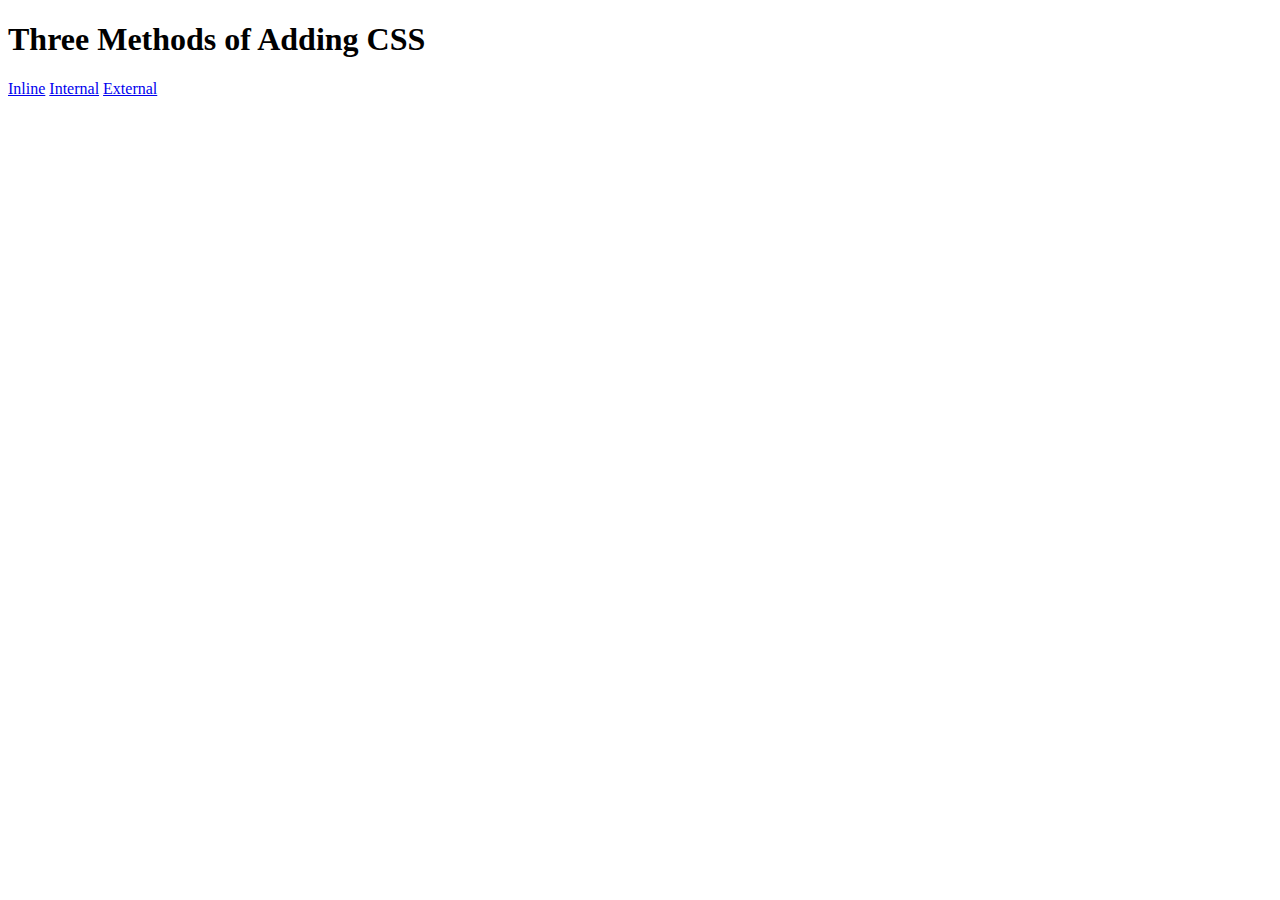
<file: CSS/5.1. Adding CSS/index.html>
<!DOCTYPE html>
<html lang="en">

<head>
  <meta charset="UTF-8">
  <title>Adding CSS</title>
</head>

<body>
  <h1>Three Methods of Adding CSS</h1>
  <!-- Create 3 Links to The 3 Webpages: inline, internal and external -->
  <a href="./inline.html">Inline</a>
  <a href="./internal.html">Internal</a>
  <a href="./external.html">External</a>
</body>

</html>
</file>
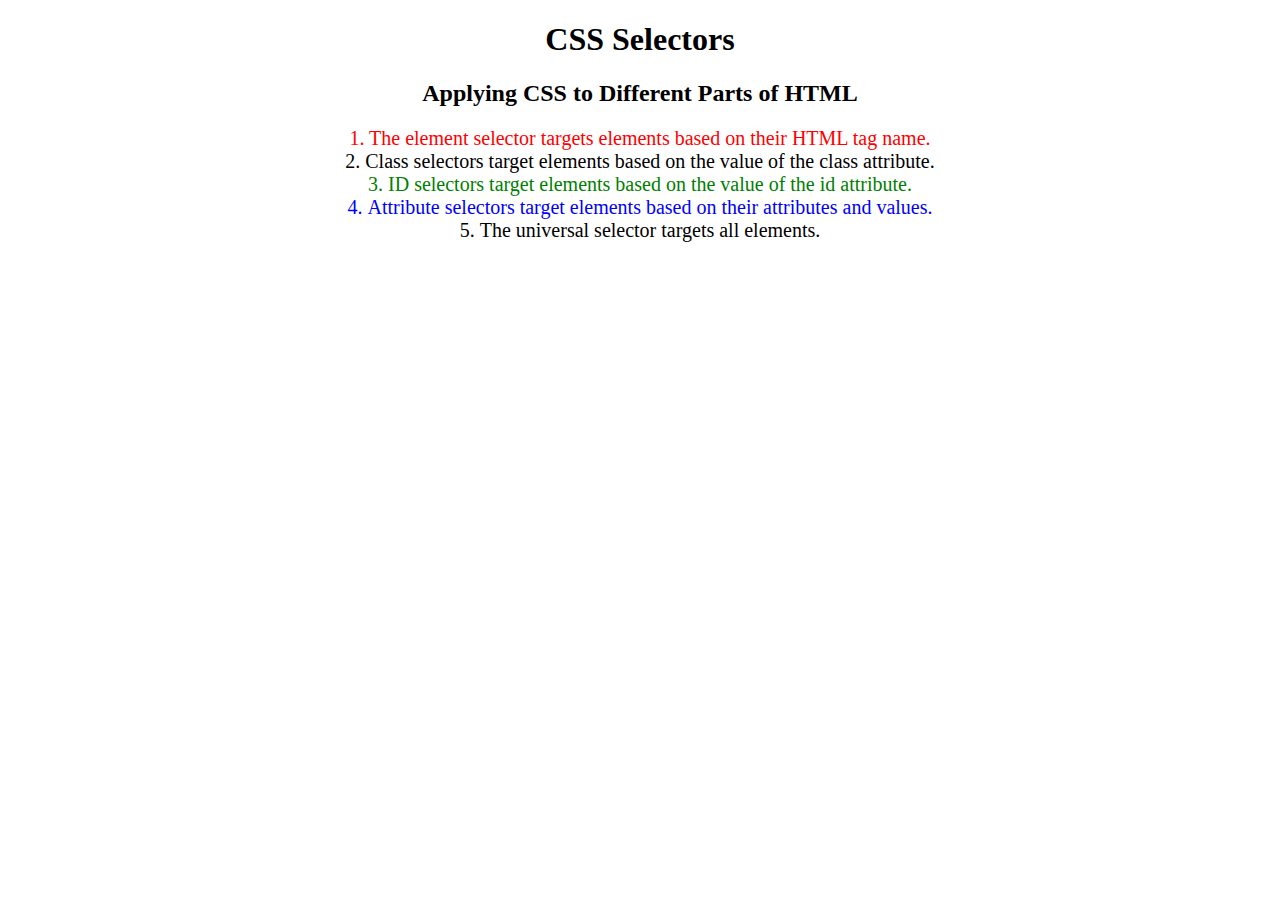
<file: CSS/5.3 CSS Selectors/index.html>
<!DOCTYPE html>
<html lang="en">

<head>
  <meta charset="UTF-8">
  <title>CSS Selectors</title>
  <link rel="stylesheet" href="./style.css" />
</head>

<body>
  <h1>CSS Selectors</h1>
  <h2>Applying CSS to Different Parts of HTML</h2>
  <!-- TODO 1: Set the CSS for all paragraph tags to "color: red" -->
  <p class="note">1. The element selector targets elements based on their HTML tag name.</p>

  <ol>
    <!-- TODO 2: Set the CSS for all elements with a class of "note" to "font-size: 20px" -->
    <li class="note" value="2">Class selectors target elements based on the value of the class attribute.</li>

    <!-- TODO 3: Set the CSS for the element with an id of "id-selector-demo" to "color: green" -->
    <li class="note" id="id-selector-demo" value="3">ID selectors target elements based on the value of the id
      attribute.</li>

    <!-- TODO 4: Set the CSS for the li elements that have the "value" attribute set to "4" to have "color: blue" -->
    <li class="note" value="4">Attribute selectors target elements based on their attributes and values.</li>

    <!-- TODO 5: Set all elements to have "text-align: center" -->
    <li class="note" value="5">The universal selector targets all elements.</li>
  </ol>
</body>

</html>
</file>
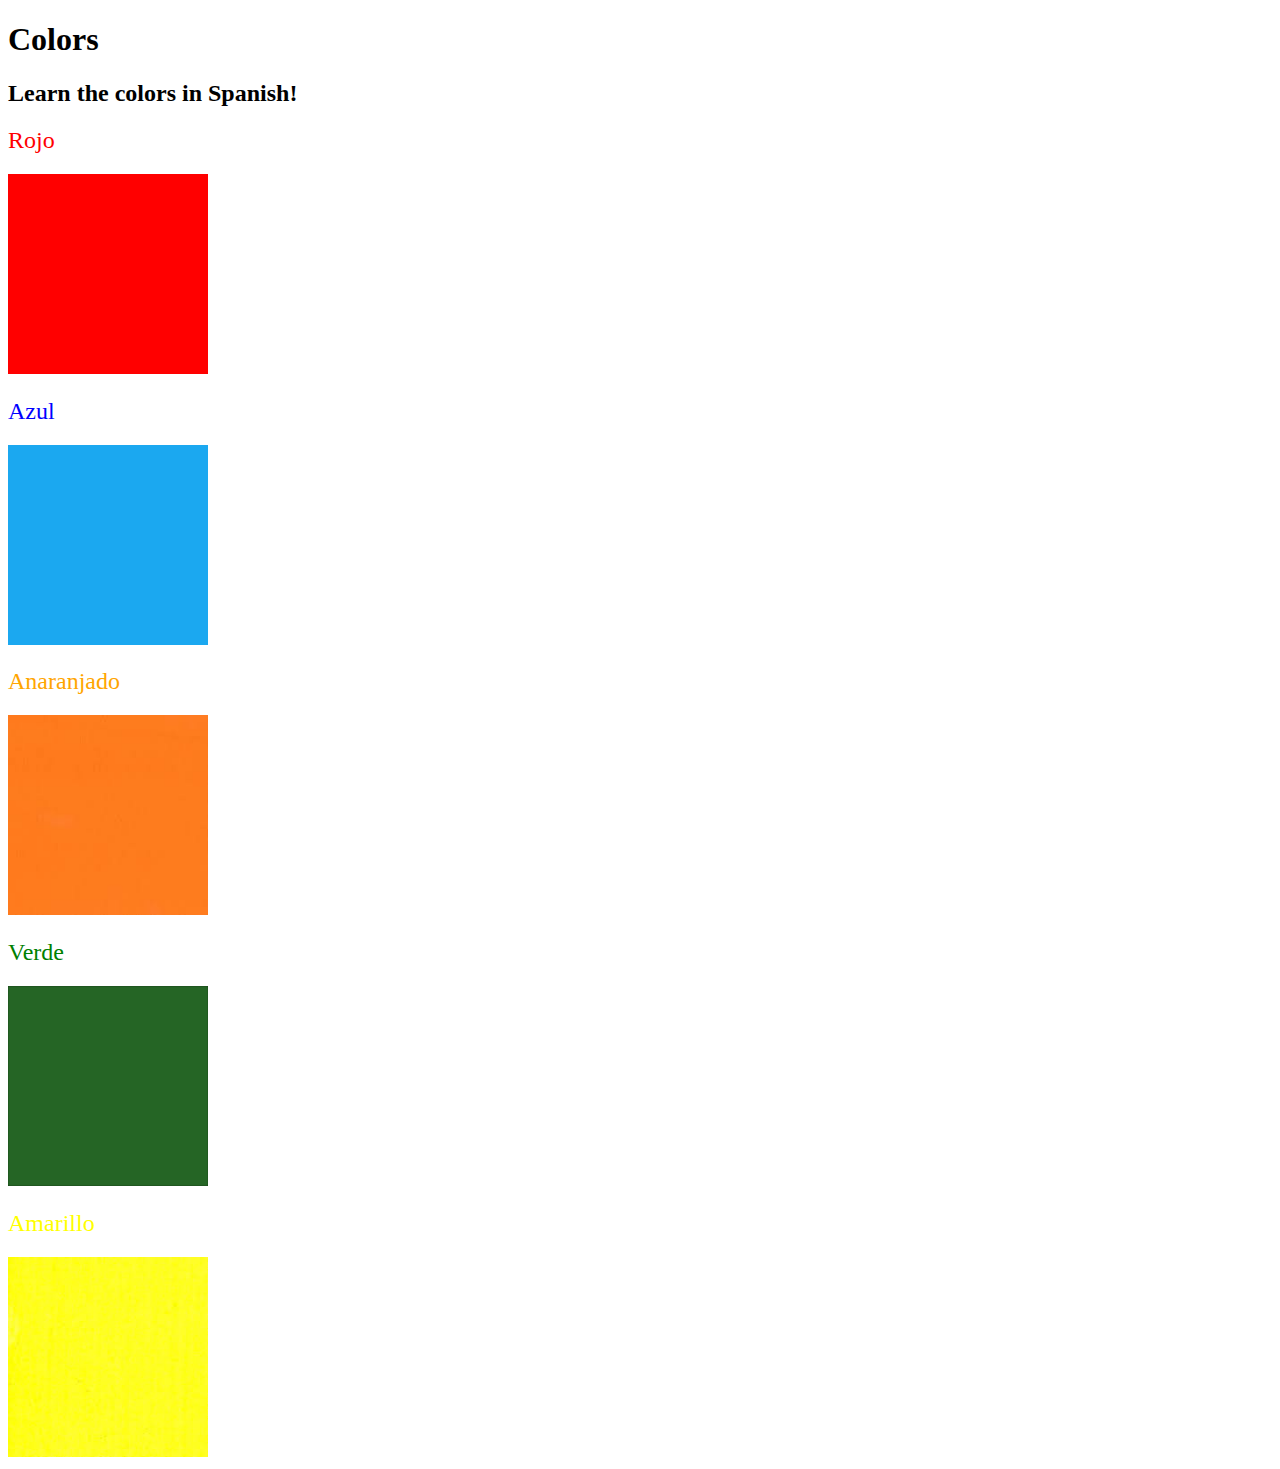
<file: CSS/5.4 Color Vocab Project/index.html>
<!DOCTYPE html>
<html lang="en">

<head>
  <meta charset="UTF-8">
  <title>Spanish Vocabulary</title>
  <link rel="stylesheet" href="./style.css" />
</head>

<body>
  <h1>Colors</h1>
  <h2>Learn the colors in Spanish!</h2>
  <h2 class="color-title" id="red">Rojo</h2>
  <img class="color" src="./assets/images/red.png" alt="red" />

  <h2 class="color-title" id="blue">Azul</h2>
  <img src="./assets/images/blue.png" alt="blue" />

  <h2 class="color-title" id="orange">Anaranjado</h2>
  <img src="./assets/images/orange.png" alt="orange" />

  <h2 class="color-title" id="green">Verde</h2>
  <img src="./assets/images/green.png" alt="green" />

  <h2 class="color-title" id="yellow">Amarillo</h2>
  <img src="./assets/images/yellow.png" alt="yellow" />
</body>

</html>

<!-- 
TODOs
IMPORTANT: You should not need to make ANY CHANGES to index.html
All code should be written in your CSS file.

1. Create a CSS file and incorporate it as an external stylesheet.
2. Use CSS to style each of the color titles to meaning. 
Hint: Use the id to help if you don't know the words in spanish.
3. Use CSS to change all the color titles to have "font-weight: normal;"
4. Use CSS (not HTML) to make all the images 200px heigh and 200px wide. 
Hint: 
https://developer.mozilla.org/en-US/docs/Web/CSS/height
https://developer.mozilla.org/en-US/docs/Web/CSS/width
-->
</file>
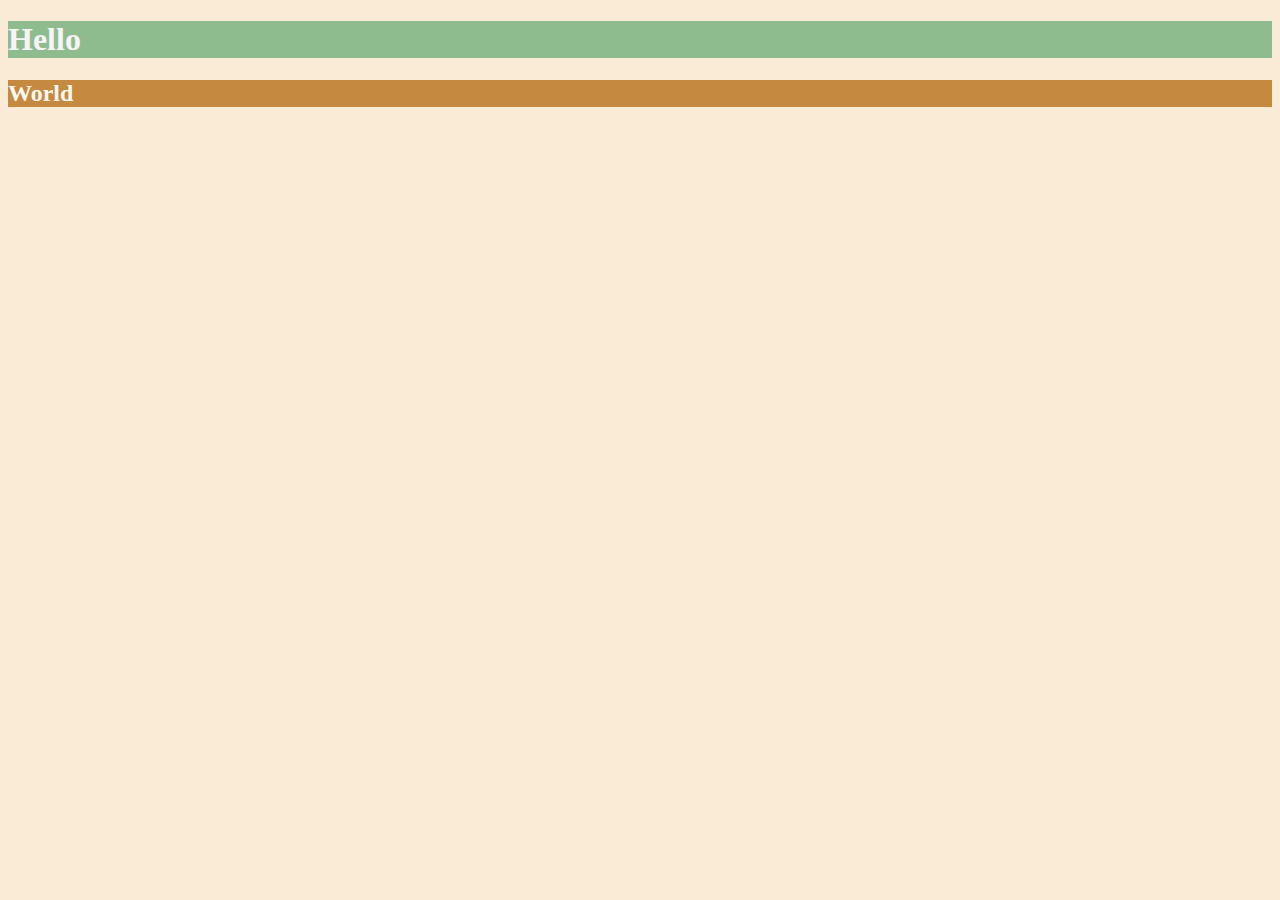
<file: CSS/6.0 CSS Colors/index.html>
<!DOCTYPE html>
<html lang="en">

<head>
  <meta charset="UTF-8">
  <title>Colors</title>
  <link rel="stylesheet" href="./style.css" />
  <style>
  /* Write your CSS code here. */
    /* 1. Make the background of the webpage "antiquewhite"
    2. Make the h1 "whitesmoke"
    3. Make the background of the h1 "darkseagreen"
    4. Make the h2 #FAF8F1
    5. Make the background of the h2 "#C58940" */
  </style>
</head>

<body>
  <h1>Hello</h1>
  <h2>World</h2>
</body>

</html>
</file>
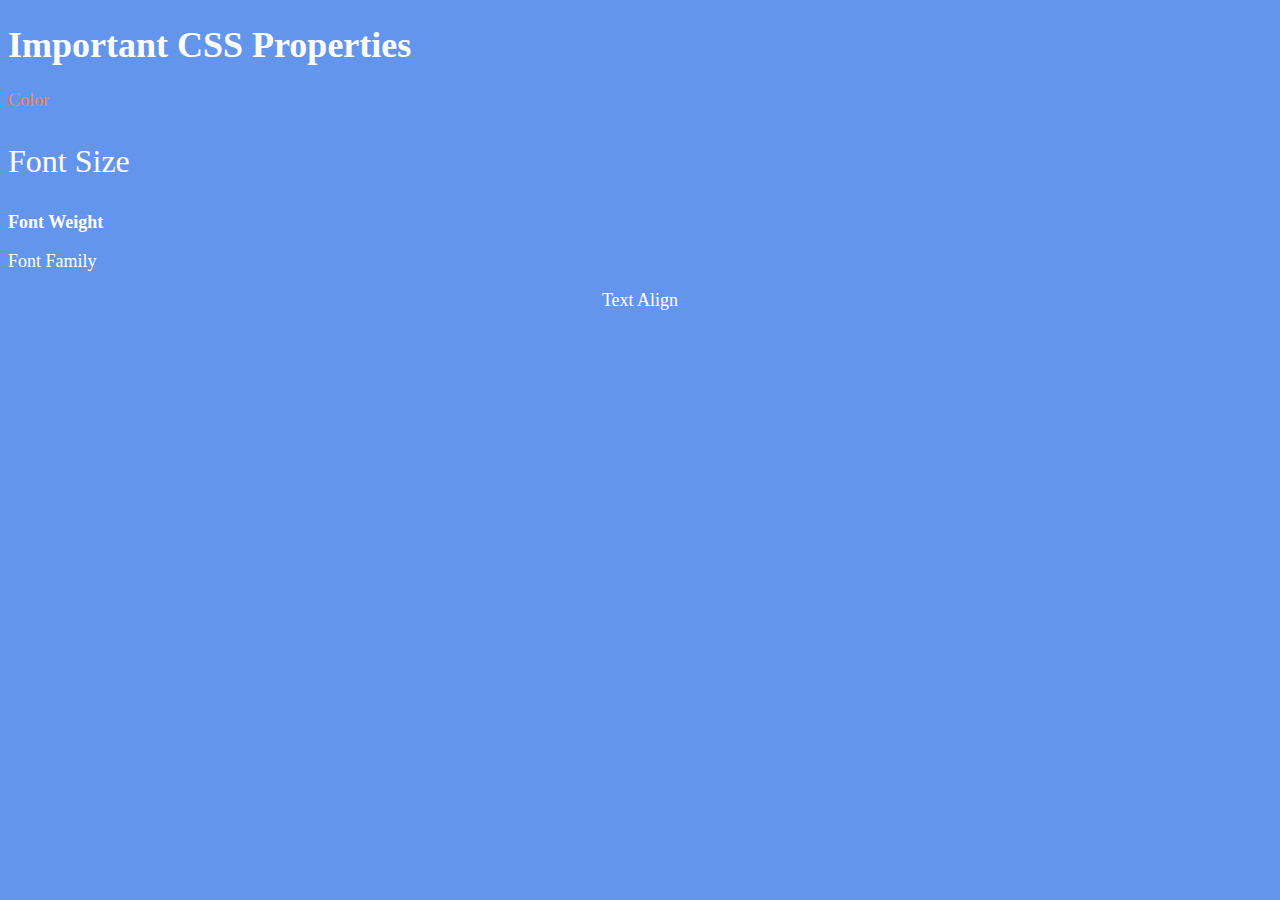
<file: CSS/6.1 Font Properties/index.html>
<!DOCTYPE html>
<html lang="en">

<head>
  <meta charset="UTF-8">
  <title>CSS Properties</title>
  <style>
    body {
      background-color: cornflowerblue;
      color: white;
      font-size: 18px;
    }

    /* Don't change the CSS above, add Your CSS below */
    .coral {
      color: coral;
    }
    .font-size {
      font-size: 2rem;
    }
    .weight {
      font-weight: 900;
    }
    .family {
      font-family: 'Caveat', cursive;
      font-weight: 400;
    }
    .text {
      text-align: center;
    }
    
  </style>
</head>

<body>
  <h1>Important CSS Properties</h1>
  <p class="coral">Color</p>
  <p class="font-size">Font Size</p>
  <p class="weight">Font Weight</p>
  <p class="family">Font Family</p>
  <p class="text">Text Align</p>

  <!-- TODOs
  1. Change the color of <p>Color</p> to "coral" color.
  2. Change the font size of <p>Font Size</p> to 2X the size of the root font size.
  3. Change the font weight of <p>Font Weight</p> to 900.
  4. Change the font family of <p>Font Family</p> to the Google font Caveat with regular (400) font weight.
  Link: https://fonts.google.com/specimen/Caveat
  5. Change the <p>Text Align</p> to right align.
  6. Change the the root (html element) font size to 30px -->
</body>

</html>
</file>
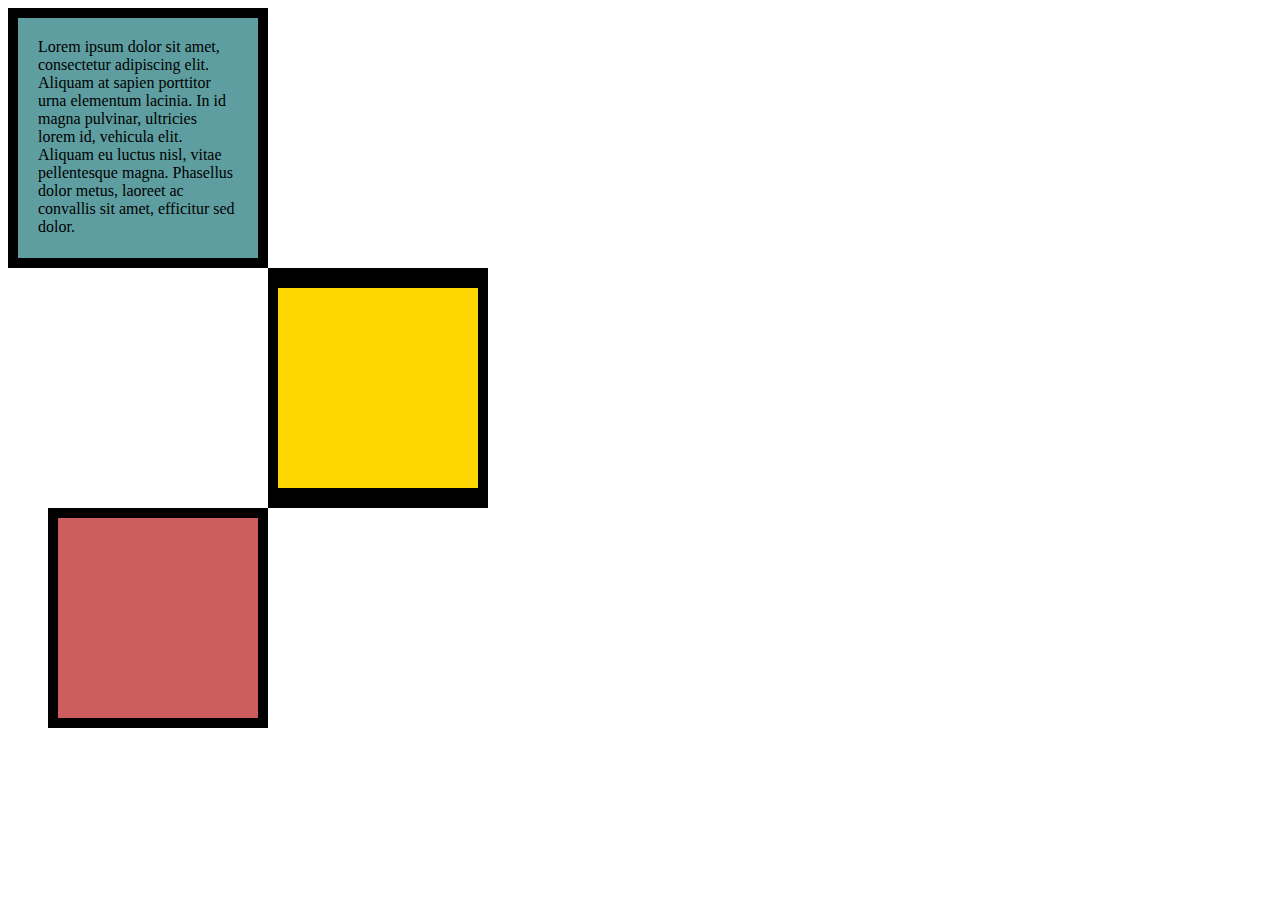
<file: CSS/6.3 CSS Box Model/index.html>
<!DOCTYPE html>
<html lang="en">

<head>
  <meta charset="UTF-8">
  <title>CSS Box Model</title>
  <style>
    /* Write your CSS code here */
    div {
      height: 200px;
      width: 200px;
    }
    p {
      margin: 0;
    }

    #first {
      background-color: cadetblue;
      padding: 20px ;
      border: 10px solid black;
    }

    #second {
      background-color: gold;
      border: solid black;
      border-width: 20px 10px;
      margin-left: 260px;
      
      
    }

    #thired {
      background-color: indianred;
      border: 10px solid black;
      margin-left: 40px;
    }

  </style>
</head>

<body>


  <!-- TODOs:
1. Create 3 Boxes using the div element.
2. Set their sizes to 200px heigh by 200px wide.
3. Set different background colors for each of the boxes (I used cadetblue, gold and indianred).
4. Add a paragraph <p> element into the first div and add the following words:
    Lorem ipsum dolor sit amet, consectetur adipiscing elit. Aliquam at sapien porttitor urna elementum lacinia. In
    id magna pulvinar, ultricies lorem id, vehicula elit. Aliquam eu luctus nisl, vitae pellentesque magna. Phasellus
    dolor metus, laoreet ac convallis sit amet, efficitur sed dolor.
5. Set the 1st div to have 20px padding all around with a black 10px border.
6. Fix the style of the <p> element to remove all margins.
Hint: Use the CSS inspector in Chrome.
7. Set the 2nd div to have a 20px border on top and bottom and 10px border left and right. (See goal image)
8. Set the 3rd div to have a 10px border 
9. Set the margins for the divs so that each box corner touches the other. (See the goal image)
-->

<div id="first">
  <p>Lorem ipsum dolor sit amet, consectetur adipiscing elit. Aliquam at sapien porttitor urna elementum lacinia. In
    id magna pulvinar, ultricies lorem id, vehicula elit. Aliquam eu luctus nisl, vitae pellentesque magna. Phasellus
    dolor metus, laoreet ac convallis sit amet, efficitur sed dolor.</p>

</div>

<div id="second">

</div>

<div id="thired">

</div>
</body>

</html>
</file>
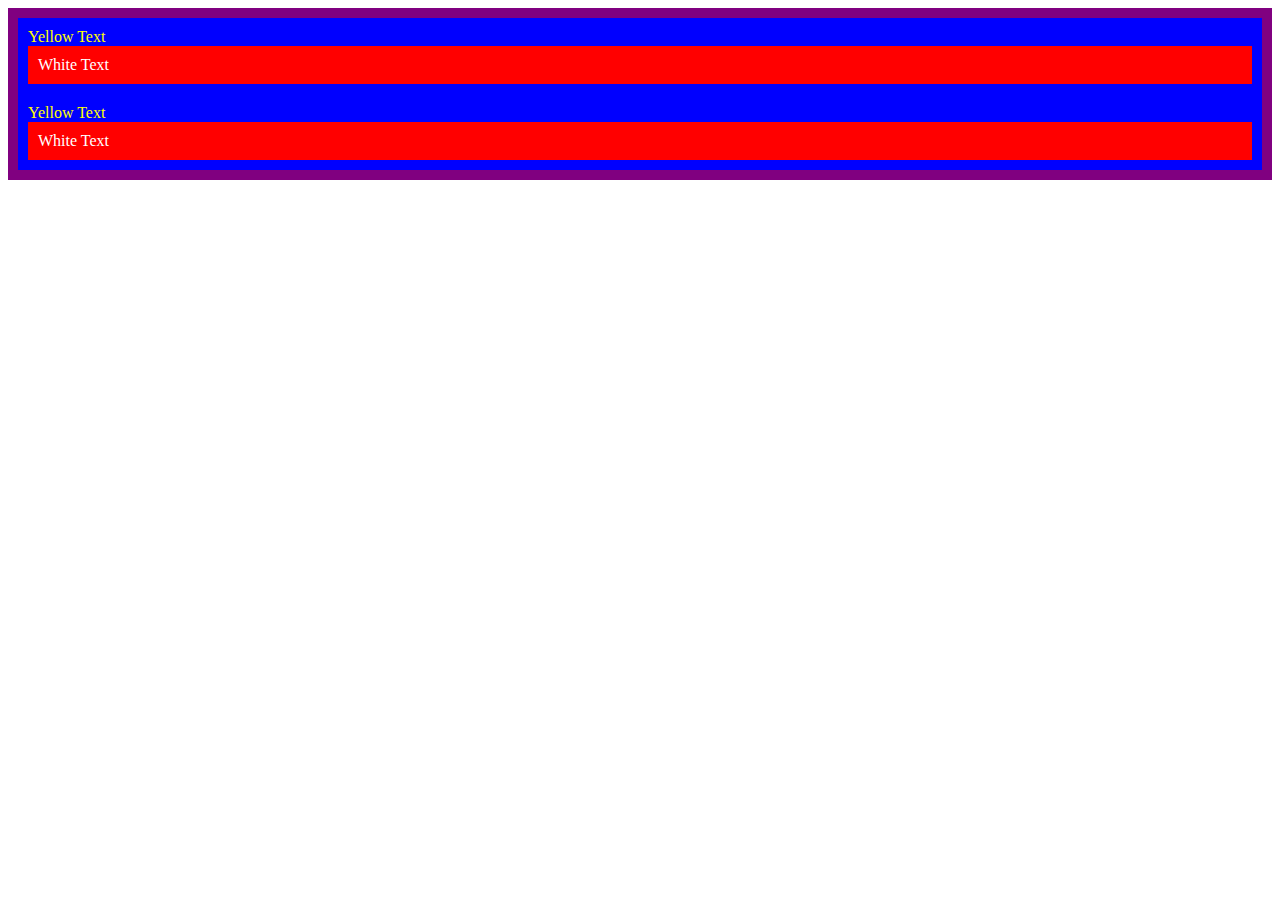
<file: CSS/7.0 CSS Cascade/index.html>
<!DOCTYPE html>
<html lang="en">

<head>
  <meta charset="UTF-8">
  <title>CSS Cascade</title>
  <link rel="stylesheet" href="./style.css">
</head>

<body>
  <div id="outer-box" class="box">
    <div class="box">
      <p>Yellow Text</p>
      <div class="box inner-box">
        <p class="white-text">White Text</p>
      </div>
    </div>
    <div class="box">
      <p>Yellow Text</p>
      <div class="box inner-box">
        <p class="white-text">White Text</p>
      </div>
    </div>
  </div>
</body>

</html>
</file>
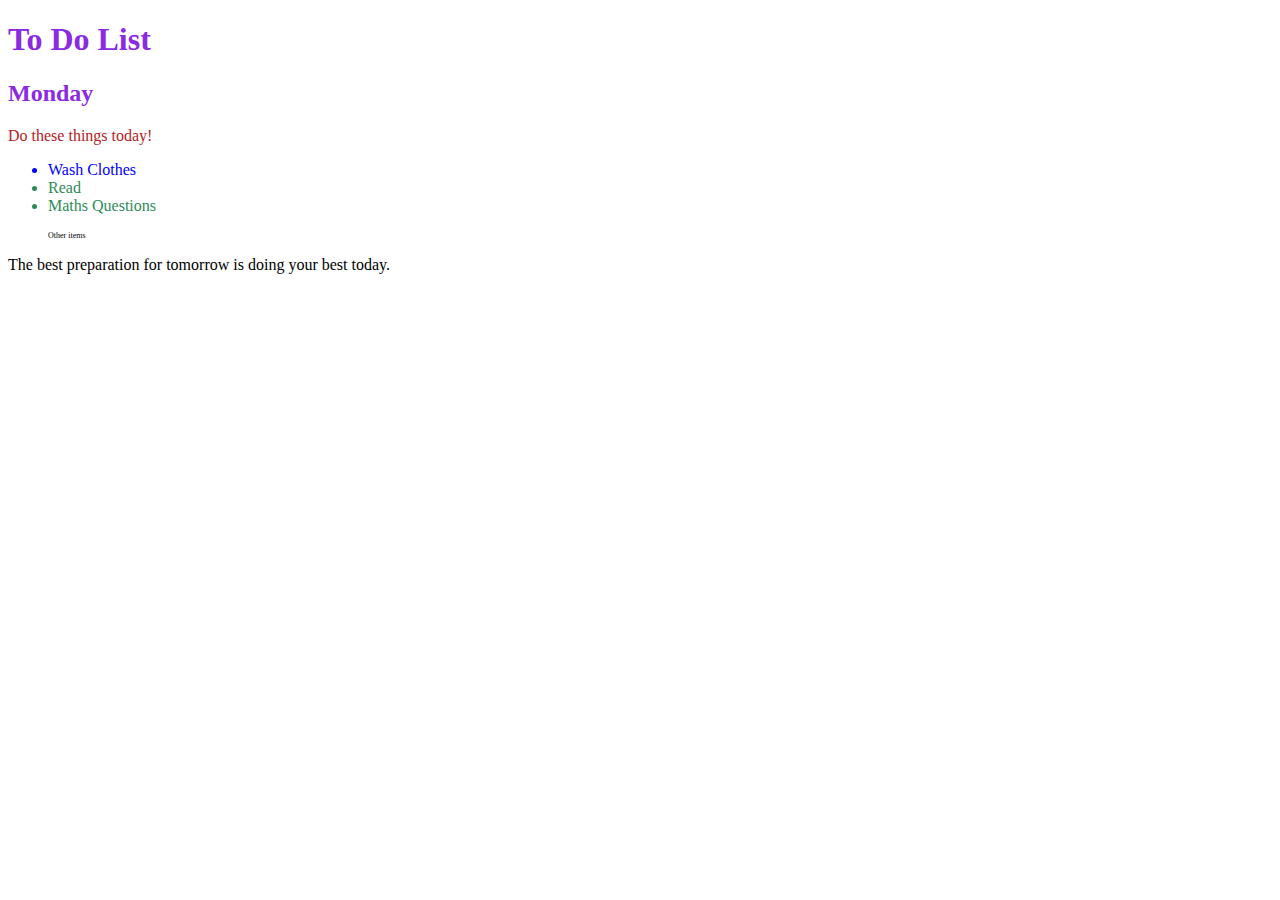
<file: CSS/7.1 Combining Selectors/index.html>
<!DOCTYPE html>
<html lang="en">

<head>
  <meta charset="UTF-8">
  <title>Combining CSS Selectors</title>
  <link rel="stylesheet" href="./style.css">
</head>

<!-- Don't change any of the HTML code! -->

<body>
  <h1>To Do List</h1>
  <h2>Monday</h2>
  <div class="box">
    <p class="done">Do these things today!</p>
    <ul class="list">
      <li>Wash Clothes</li>
      <li class="done">Read</li>
      <li class="done">Maths Questions</li>
    </ul>
  </div>

  <ul>
    <p class="done">Other items</p>
  </ul>
  <p>The best preparation for tomorrow is doing your best today.</p>

</body>

</html>
</file>
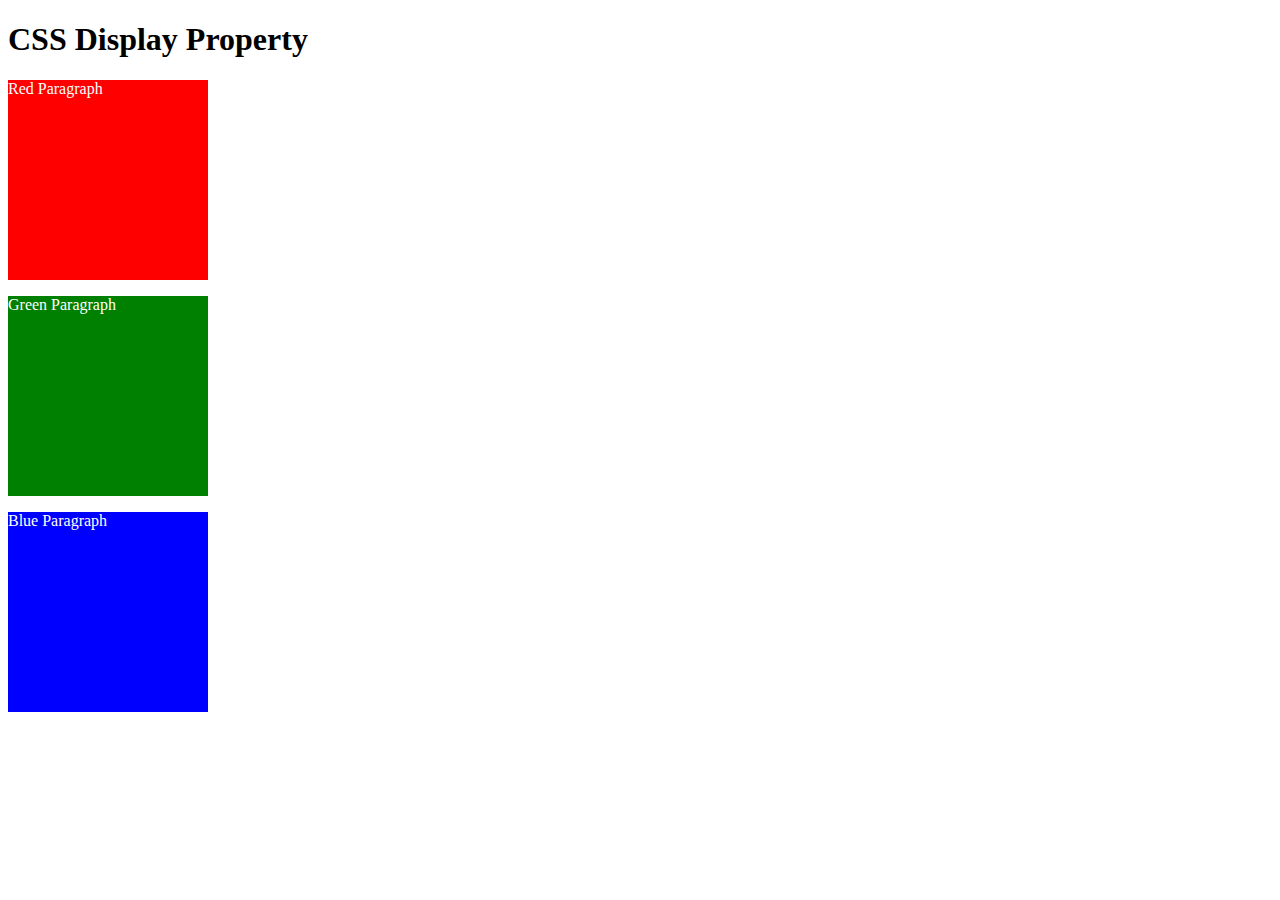
<file: CSS/8.0 CSS Display/index.html>
<!DOCTYPE html>
<html>

<!-- 
  TODO
1. By changing only the display property of the CSS make all 3 squares line up horizontally like in goal1 image.
2. Change only the display property to make all 3 squares line up vertically like in goal2 image. 
-->

<head>
  <title>CSS Display Property Example</title>
  <style>
    p {
      color: white;
    }

    .red {
      display: block;
      width: 200px;
      height: 200px;
      background-color: red;
    }

    .green {
      display: block;
      width: 200px;
      height: 200px;
      background-color: green;
    }

    .blue {
      display: block;
      width: 200px;
      height: 200px;
      background-color: blue;
    }
  </style>
</head>


<body>
  <h1>CSS Display Property</h1>
  <p class="red">Red Paragraph </p>
  <p class="green">Green Paragraph</p>
  <p class="blue">Blue Paragraph</p>
</body>

</html>
</file>
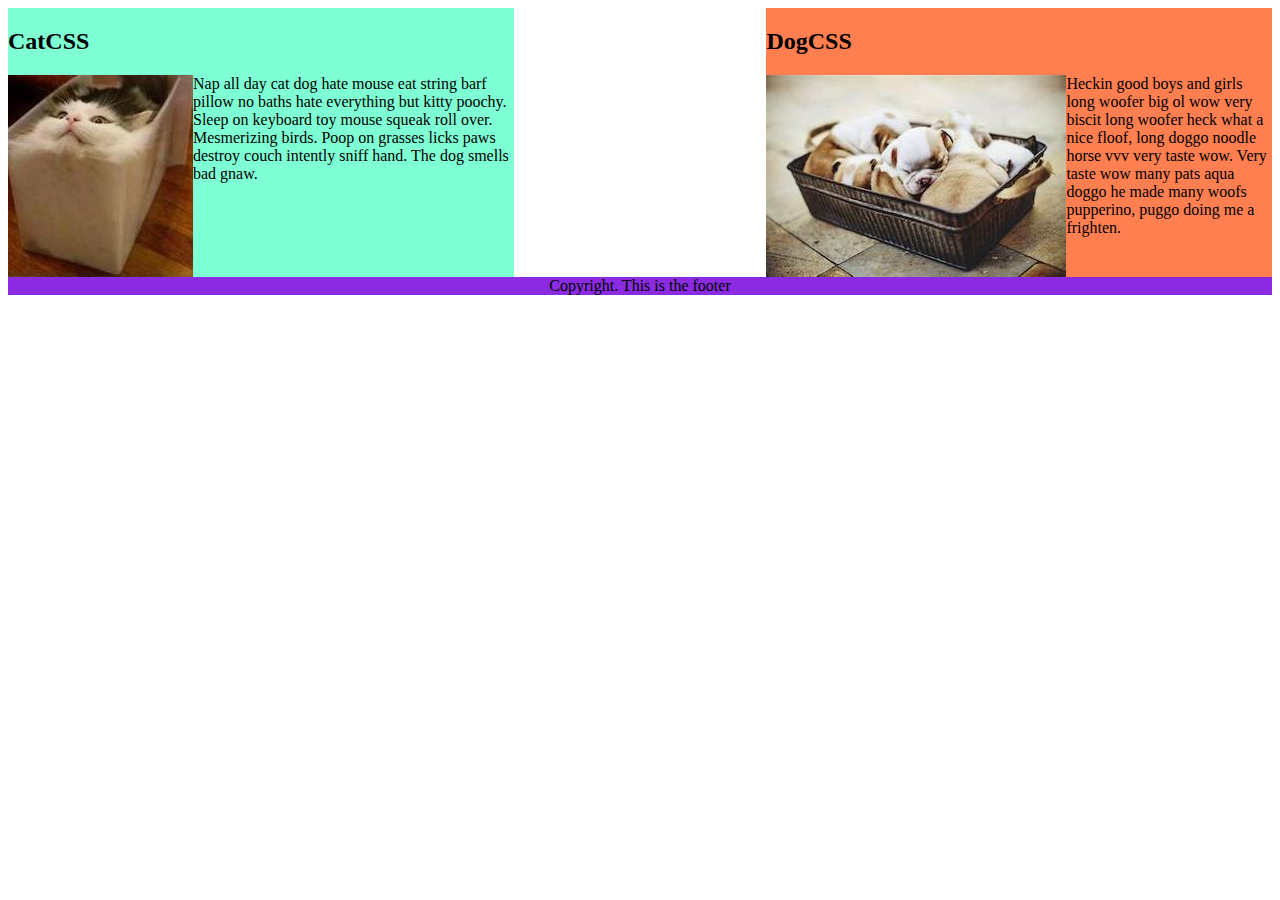
<file: CSS/8.1 CSS Float/index.html>
<!DOCTYPE html>
<html lang="en">

<!-- TODO
1. Make both paragraph elements wrap around the image.
2. Use Float to move the cat div to the left and the dog div to the right.
3. Use clear to make the footer go below both the cat and dog div. -->

<head>
  <meta charset="UTF-8">
  <title>CSS Float</title>
  <style>
    div {
      display: inline-block;
      width: 40%;
    }

    p {
      font-size: 1em;
    }

    .cat {
      background-color: aquamarine;
      float: left;
    }

  .cat img {
    float: left;
  }

    .dog {
      background-color: coral;
      float: right;
    }

    .dog img {
      float: left;
    }

    footer {
      text-align: center;
      background-color: blueviolet;
      clear: both;
    }
  </style>
</head>

<body>
  <div class="cat">
    <h2>CatCSS</h2>

    <img src="cat.jpeg" alt="cat in a box" />
    <p class="first-paragraph">Nap all day cat dog hate mouse eat string barf pillow no baths hate everything but kitty
      poochy. Sleep on keyboard
      toy
      mouse squeak roll over. Mesmerizing birds. Poop on grasses licks paws destroy couch intently sniff hand. The dog
      smells
      bad gnaw.</p>
  </div>
  <div class="dog">
    <h2>DogCSS</h2>
    <img src="dog.jpeg" alt="dogs in a box" />
    <p class="second-paragraph">Heckin good boys and girls long woofer big ol wow very biscit long woofer heck what a
      nice
      floof, long doggo noodle
      horse vvv very taste wow. Very taste wow many pats aqua doggo he made many woofs pupperino, puggo doing me a
      frighten.</p>
  </div>

  <footer>Copyright. This is the footer</footer>
</body>

</html>
</file>
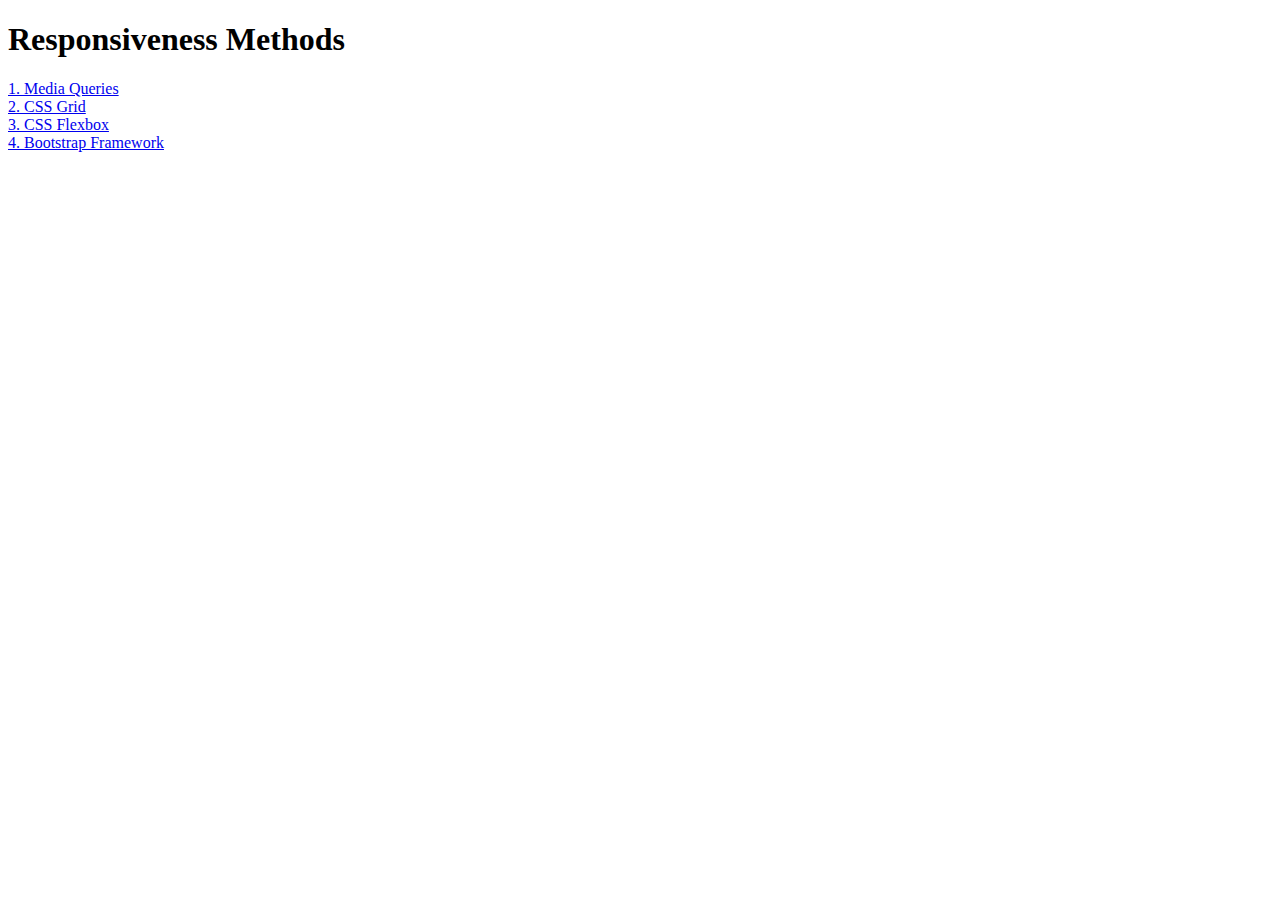
<file: CSS/8.2 Responsiveness/index.html>
<!DOCTYPE html>
<html lang="en">

<head>
  <meta charset="UTF-8">
  <meta name="viewport" content="width=device-width, initial-scale=1.0">
  <title>Responsiveness</title>
  <style>
    a {
      display: block;
    }
  </style>
</head>

<body>
  <h1>Responsiveness Methods</h1>
  <a href="./media-query.html">1. Media Queries</a>
  <a href="./grid.html">2. CSS Grid</a>
  <a href="./flexbox.html">3. CSS Flexbox</a>
  <a href="./bootstrap.html">4. Bootstrap Framework</a>
</body>

</html>
</file>
<file: CSS/5.3 CSS Selectors/style.css>
ol {
  margin-left: -40px;
  margin-top: -20px;
  list-style-position: inside;
}

/* Write your CSS below, don't change the rules above. */

p {
  color:red;
}
.note {
  font-size: 20px;
}
#id-selector-demo {
  color: green;
}
li[value="4"] {
  color: blue;
}
* {
  text-align: center;
}
</file>
<file: CSS/5.4 Color Vocab Project/style.css>
#red {
    color: red;
}
#blue {
    color: blue;
}
#orange {
    color: orange;
}
#green {
    color: green;
}
#yellow {
    color: yellow;
}
.color-title {
    font-weight: normal;
}
img {
    height: 200px;
    width: 200px;
}
</file>
<file: CSS/6.0 CSS Colors/style.css>
html {
    background-color: antiquewhite;
}
h1 {
    color: whitesmoke;
    background-color: darkseagreen;
}
h2 {
    color: #FAF8F1;
    background-color: #C58940;
}
</file>
<file: CSS/7.0 CSS Cascade/style.css>
/* Don't change the existing CSS. */

.box {
  background-color: blue;
  padding: 10px; 
}

p {
  color: yellow;
  margin: 0;
  padding: 0;
}

.inner-box {
  background-color: red;
}

#outer-box {
  background-color: purple;
}
.white-text {
  color: white;
}
</file>
<file: CSS/7.1 Combining Selectors/style.css>
/* Write your code here: */
h1, h2 {
    color:blueviolet; /* Group */
}

.box > p {
    color: firebrick; /* Child */
}

.box li {
    color: blue; /* Descendant */
}

li.done {
    color: seagreen; /* chaining method */
}

ul p.done {
    font-size: 0.5rem; /* Combining combiners */
}
</file>
